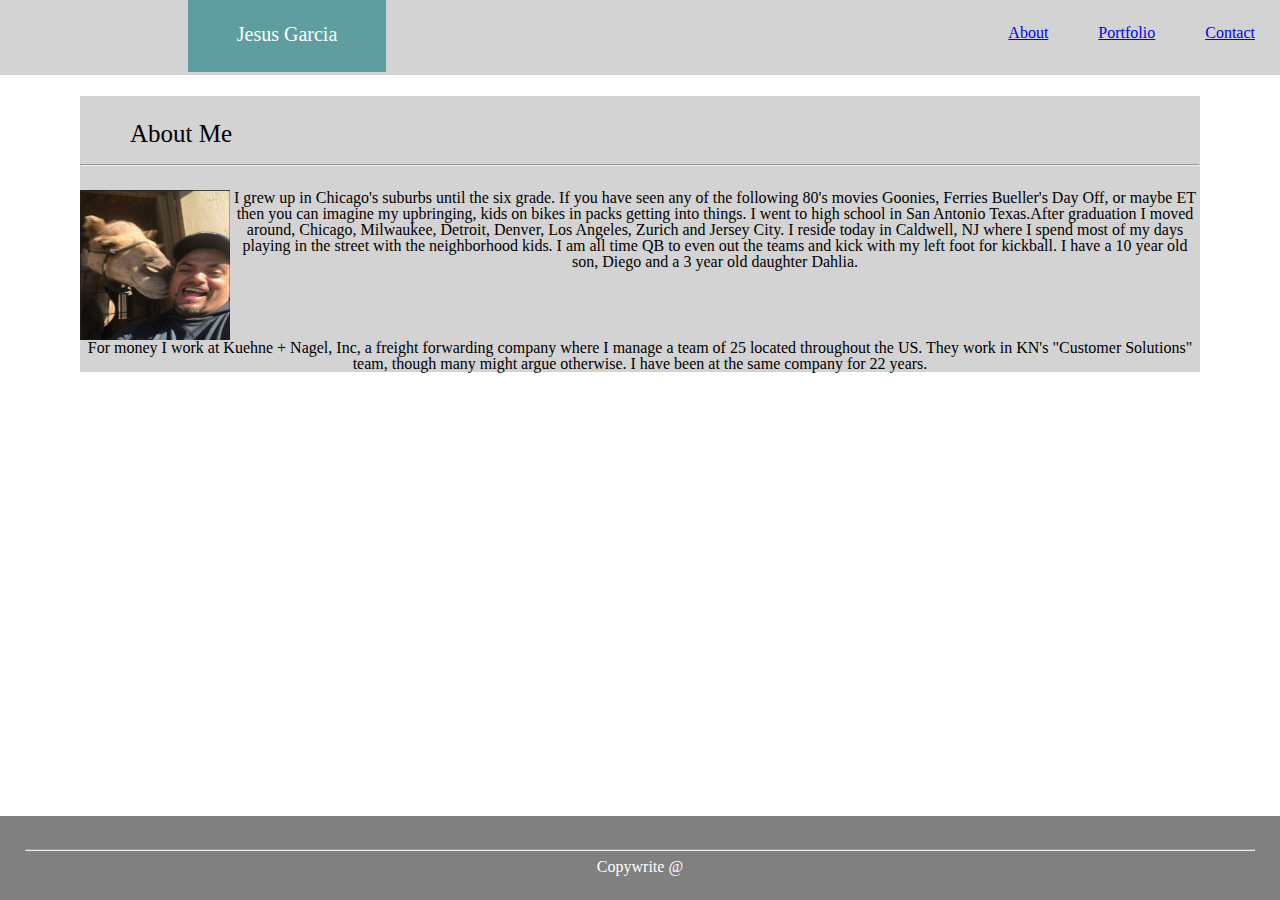
<file: index.html>
<!DOCTYPE html>
<html lang="en">

<head>
    <meta charset="UTF-8">
    <meta name="viewport" content="width=device-width, initial-scale=1.0">
    <meta http-equiv="X-UA-Compatible" content="ie=edge">
    <title>Document</title>
    <link rel="stylesheet" href="assets/css/reset.css">
    <link rel="stylesheet" href="assets/css/style.css">
</head>

<body>
    <header class="container">
        <div>
            <h1 class="Name">Jesus Garcia</h1>
        </div>
        <div>
            <a class="Links" href="contact.html">Contact</a>
            <a class="Links" href="portfolio.html">Portfolio</a>
            <a class="Links" href='index.html'>About</a>
        </div>
    </header>
    <br>
    <section class="containermain">
        <article class="container2">
            <div class="container3">
                <h1>About Me</h1>
            </div>
            <div class="container4" class="clearfix">
                <hr>
                <br>
                <div>
                    <img id="pic" src="assets/images/jesus-g.JPG" alt="JesusGarcia">I grew up in Chicago's suburbs until the six grade. If you have seen any of the following 80's movies Goonies, Ferries Bueller's Day Off, or maybe ET then you can imagine my upbringing, kids on bikes in packs getting into things. 
                    I went to high school in San Antonio Texas.After graduation I moved around, Chicago, Milwaukee, Detroit, Denver, Los Angeles, Zurich and Jersey City. I reside today in Caldwell, NJ where I spend most of my days
                    playing in the street with the neighborhood kids. I am all time QB to even out the teams and kick with my left foot for kickball. I have a 10 year old son, Diego and a 3 year old daughter Dahlia.
                </div>
                <br>
                <div id="details">For money I work at Kuehne + Nagel, Inc, a freight forwarding company where I manage a team of 25 located throughout the US. They work in KN's "Customer Solutions" team, though many might argue otherwise.
                    I have been at the same company for 22 years.
                </div>
                <div id="details"></div>
            </div>
        </article>
    </section>

    <br>
    <footer class="footer" class="clearfix">
    <hr>
        <div>
            <h1> Copywrite @</h1>
        </div>
    </footer>

</body>

</html>
</file>
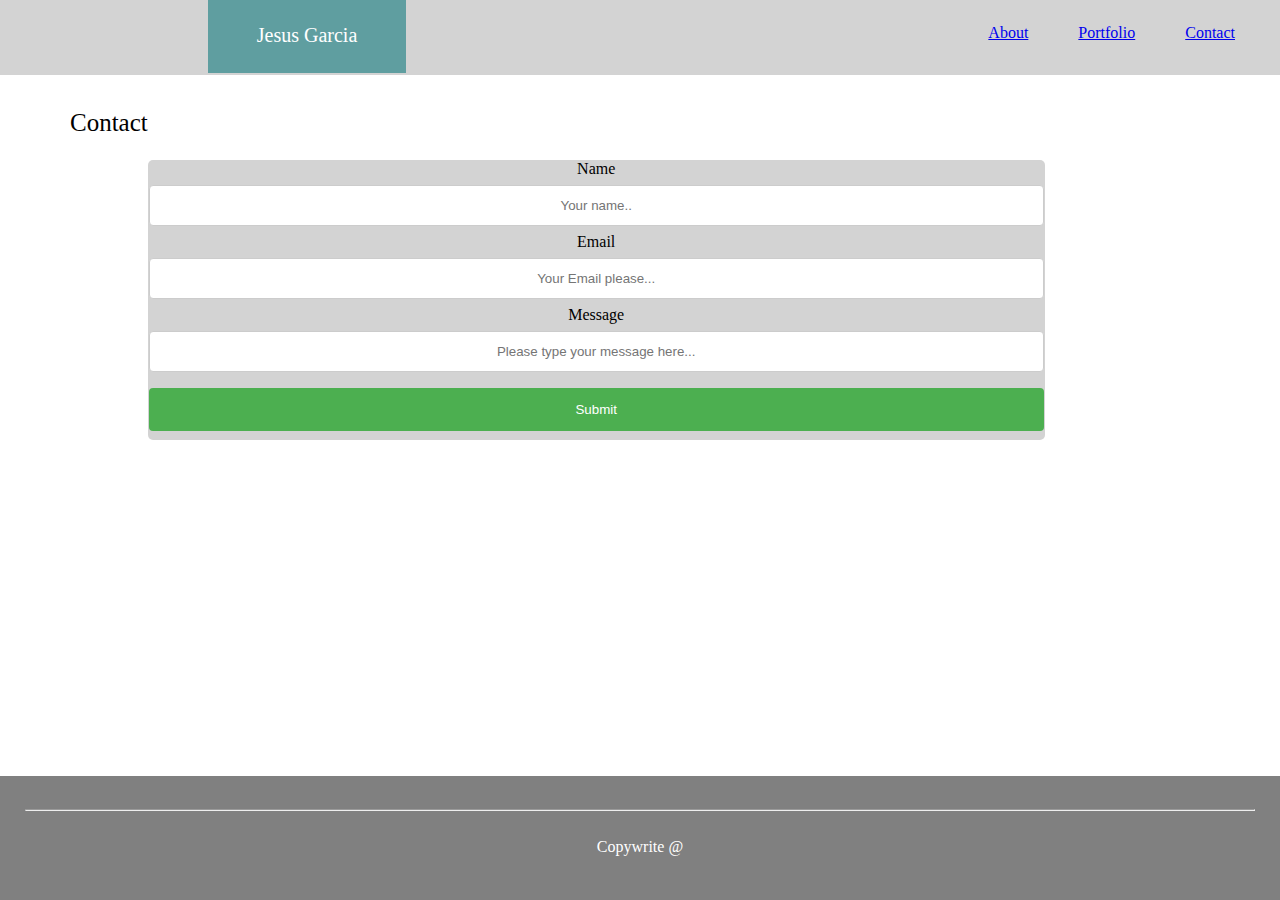
<file: contact.html>
<!DOCTYPE html>
<html lang="en">

<head>
    <meta charset="UTF-8">
    <meta name="viewport" content="width=device-width, initial-scale=1.0">
    <meta http-equiv="X-UA-Compatible" content="ie=edge">
    <title>Document</title>
    <link rel="stylesheet" href="assets/css/reset.css">
    <link rel="stylesheet" href="assets/css/style.css">
    <link rel="stylesheet" href="assets/css/style1.css"> 
</head>

<body>
    <header class="container">
        <div>
            <h1 class="Name">Jesus Garcia</h1>
        </div>
        <div>
            <a class="Links" href="contact.html">Contact</a>
            <a class="Links" href="portfolio.html">Portfolio</a>
            <a class="Links" href='index.html'>About</a>
        </div>
    </header>
    <div class="formMain">
        <h1 class="container3">Contact</h1>

        <div class="container4">
            <form action="/action_page.php">
                <label for="fname">Name</label>
                <input type="text" id="fname" name="firstname" placeholder="Your name..">

                <label for="lname">Email</label>
                <input type="text" id="lname" name="lastname" placeholder="Your Email please...">

                <label for="message">Message</label>
                <input type="text" id="msg" name="message" placeholder="Please type your message here...">

                <input type="submit" value="Submit">
            </form>
        </div>
    </div>
    <footer class="footer" class="clearfix">
        <hr>
        <div>
            <h1> Copywrite @</h1>
        </div>
    </footer>

</body>

</html>
</file>
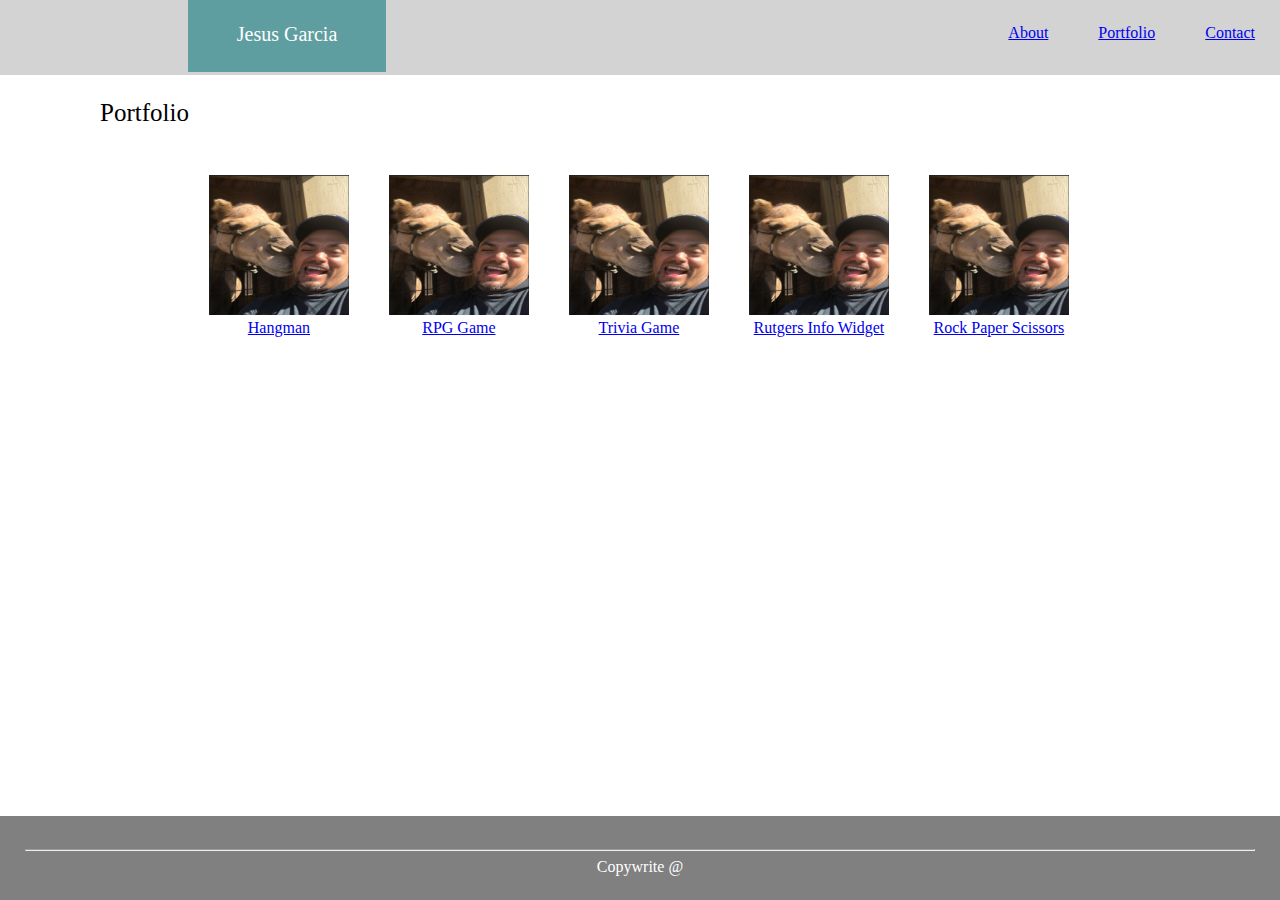
<file: portfolio.html>
<!DOCTYPE html>
<html lang="en">

<head>
    <meta charset="UTF-8">
    <meta name="viewport" content="width=device-width, initial-scale=1.0">
    <meta http-equiv="X-UA-Compatible" content="ie=edge">
    <title>Document</title>
    <link rel="stylesheet" href="assets/css/reset.css">
    <link rel="stylesheet" href="assets/css/style.css">
</head>

<body>
    <header class="container">
        <div>
            <h1 class="Name">Jesus Garcia</h1>
        </div>
        <div>
            <a class="Links" href="contact.html">Contact</a>
            <a class="Links" href="portfolio.html">Portfolio</a>
            <a class="Links" href='index.html'>About</a>
        </div>
    </header>
    <div class="clearfix">
        <h1 class="portfolio">Portfolio</h1>
        <ul class="portfolio1">
            <li class="game">
                <a href="#">
                    <img class="portfolio-pic" src="assets/images/jesus-g.JPG" alt="picture">
                    <p class="desc">Hangman</p>
                </a>
            </li>
            <li class="game">
                <a href="#">
                    <img class="portfolio-pic" src="assets/images/jesus-g.JPG" alt="picture">
                    <p class="desc">RPG Game</p>
                </a>
            </li>
            <li class="game">
                <a href="#">
                    <img class="portfolio-pic" src="assets/images/jesus-g.JPG" alt="picture">
                    <p class="desc">Trivia Game</p>
                </a>
            </li>
            <li class="game">
                <a href="#">
                    <img class="portfolio-pic" src="assets/images/jesus-g.JPG" alt="picture">
                    <p class="desc">Rutgers Info Widget</p>
                </a>
            </li>
            <li class="game">
                <a href="#">
                    <img class="portfolio-pic" src="assets/images/jesus-g.JPG" alt="picture">
                    <p class="desc">Rock Paper Scissors</p>
                </a>
            </li>
        </ul>
    </div>

    <br>
    <footer class="footer" class="clearfix">
        <hr>
        <div>
            <h1> Copywrite @</h1>
        </div>
    </footer>
</body>

</html>
</file>
<file: assets/css/style.css>
* {
    box-sizing: border-box;
    text-align: center;
  }

.clearfix::after{
    clear: both;
  content:"";
  }

.containermain
{background-image:url(/assets/images/background.JPG);
  z-index: -5;
  margin:80px;
  position:relative;
}


.container {
    position: fixed;
    width: 100%;
    height: 75px;
    background: lightgray;
  }

.container2 {
    position: relative;
    width: 100%;
    height: 100px;
    background: lightgray;
    text-align:center;
    z-index: 2;
    margin-top:75px;
  }

.container3{position:relative;
  float:left;
  z-index: 1;
  margin-top:25px;
  margin-left:50px;
  font-size:25px;
}

.container4{position:relative;
float:left;
background:lightgrey;
padding:0px;
margin-top:10px;

}

#details{
font: size 20px;
float:left;}

#pic {
    float:left;
    width: 150px;
    height: 150px;
  }

.Name{
   position: relative;
   width: 200px;
   height: 75px;
   background: cadetblue;
   border: 1px solid lightgrey;
   color:white;
   float: left;
   top:-2px;
   bottom:0;
   right:-187px;
   padding:25px;
   z-index:4;
   font-size:20px;

  }
  
.Links{
    float:right;
    text-align:center;
    justify-content: center;
    padding:25px;
 }

 .footer{
position:fixed;
left:0;
bottom:0;
width:100%;
background-color:grey;
color:white;
text-align:center;
padding:25px;
}

.portfolio-pic{height:150px;
width:150px;
float:left;
position: relative;
padding:5px}

  
.portfolio{position:relative;
  display:inline-block;
  float:left;
  z-index: 1;
  margin-top:100px;
  margin-left:100px;
  font-size:25px;
}

.game{
  display:inline-block;
  float:left;
  margin:15px;
  margin-top: 170px;
}
</file>
<file: assets/css/style1.css>
input[type=text], select {
    width: 100%;
    padding: 12px 20px;
    margin: 8px 0;
    display: inline-block;
    border: 1px solid #ccc;
    border-radius: 4px;
    box-sizing: border-box;
}

input[type=submit] {
    width: 100%;
    background-color: #4CAF50;
    color: white;
    padding: 14px 20px;
    margin: 8px 0;
    border: none;
    border-radius: 4px;
    cursor: pointer;
}

input[type=submit]:hover {
    background-color: #45a049;
}

div {
    border-radius: 5px;
    padding: 20px;
}

.formMain{position:relative;
}

.container4{padding:1px;
margin-top:140px;
}



.container{position:fixed;
width:100%;
height:75px;
background:lightgrey;
}
.Name{margin-top:-19px;
    position: relative;
    width: 200px;
    height: 75px;
    background: cadetblue;
    border: 1px solid lightgrey;
    color:white;
    float: left;
    bottom:0;
    right:-187px;
    padding:25px;
    z-index:4;
    font-size:20px;
} 

.container3{position:relative;
    float:left;
    z-index: 1;
    margin-top:90px;
    margin-left:50px;
    font-size:25px;
  }

  .Links{margin-top:-60px;
}
</file>
